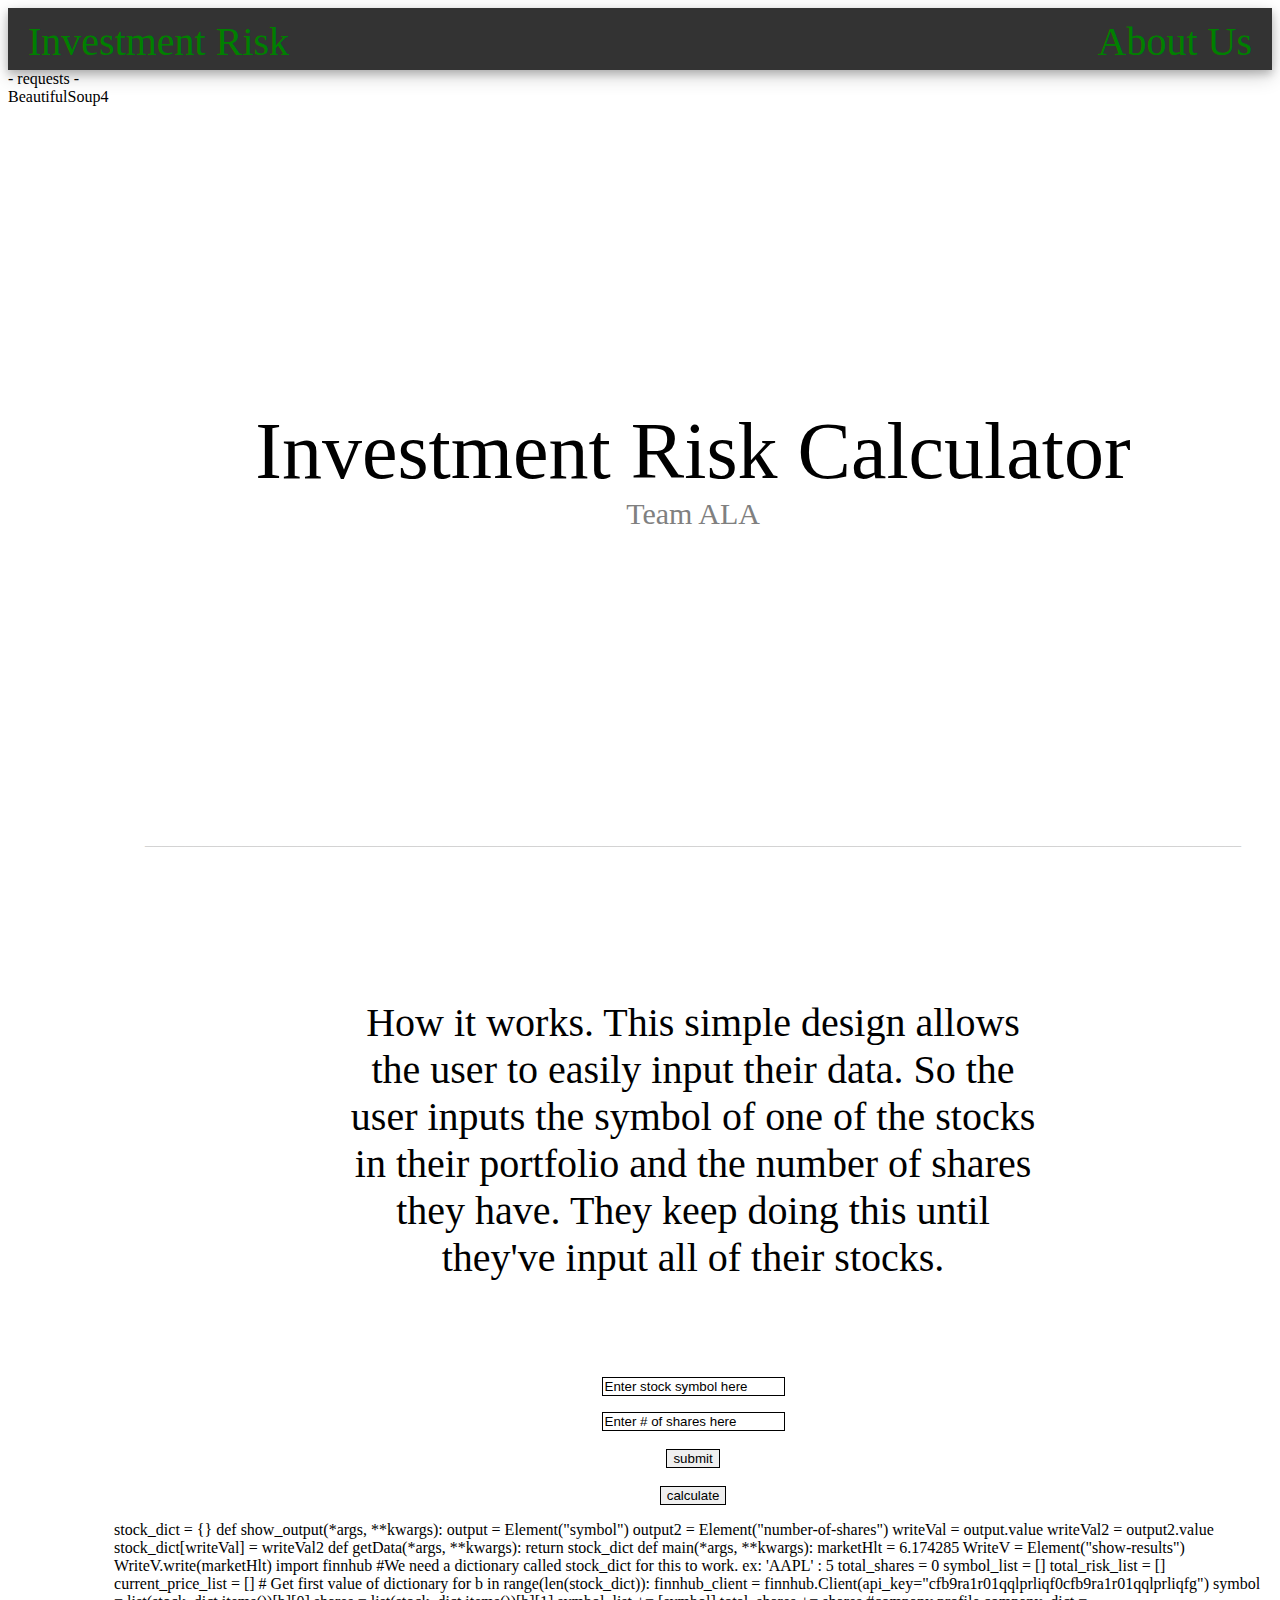
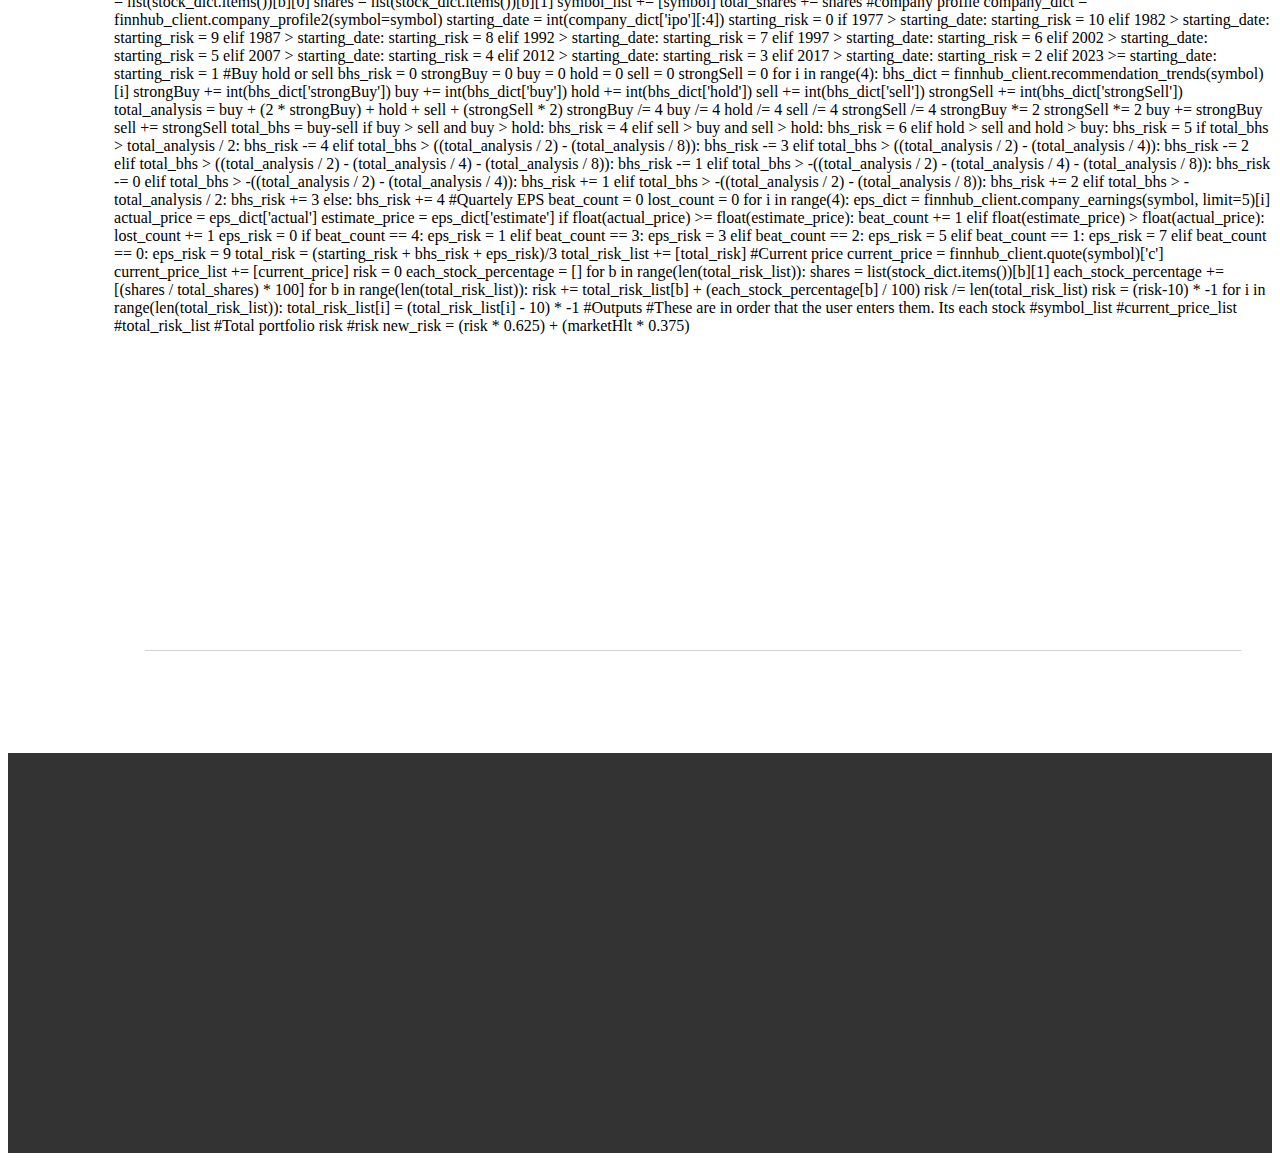
<file: index.html>
<!doctype html>
<html>
    <head>
        <title>hack</title>
        <link rel="stylesheet" href="hack.css">
        <link rel="stylesheet" href="https://pyscript.net/alpha/pyscript.css">
        <script defer src="https://pyscript.net/alpha/pyscript.js"></script> 
        <py-env>
            - requests
            - BeautifulSoup4
        </py-env>
    </head>
    <body>
        <!--NAVBAR-->
        <div class="navbar">
            <a href="index.html" class="navbar2 navbar-contents">
                Investment Risk
            </a>
            <a href="about.html" class="navbar3 navbar-contents">
                About Us
            </a>        
        </div>

        <!--INTRO/NAME-->
        <div class="intro">
            <div class="intro-title">
                <div class="intro-title-main">
                    Investment Risk Calculator
                </div>
                <div class="intro-title-sub">
                    Team ALA
                </div>
            </div>
            <div class="line1">_________________________________________________________________________________________________________________________________________</div>
            <div class="intro-explanation-flex">
                <div class="spacer spacer1">
                    
                </div>
                <div class="intro-explanation">
                    
                    <div>How it works. This simple design allows the user to easily input their data. So the user inputs the symbol of one of the stocks in their portfolio and the number of shares they have. They keep doing this until they've input all of their stocks.</div>

                </div>
                <div class="spacer spacer2">
                </div>
            </div>
            <div style="text-align: center">
                <p><input style="border:1px solid" type="text" id="symbol" name="symbol" value="Enter stock symbol here" onfocus="this.value=''"></p>
    
                <p><input style="border:1px solid" type="text" id="number-of-shares" name="number-of-shares" value="Enter # of shares here" onfocus="this.value=''"></p>
    
                <p style="text-align: center; padding-bottom: 2px; padding-top: 2px;"><button button style="border:1px solid" id = "show_output" class = "btn btn-primary" type = "submit" pys-onClick="show_output" onclick="saveUserInput()">submit</button></p>

                <p style="text-align: center"><button id = "main" button style="border:1px solid" class = "btn btn-primary" type = "submit" pys-onClick="main" onclick="doTheCalculations()">calculate</button></p>

                <div id="simple text"></div>
                <div id="simple text2"></div>
            </div>
            <py-script>
                stock_dict = {}

                def show_output(*args, **kwargs):
                    output = Element("symbol")
                    output2 = Element("number-of-shares")
                    writeVal = output.value
                    writeVal2 = output2.value
                    stock_dict[writeVal] = writeVal2

                def getData(*args, **kwargs):
                    return stock_dict
                
                def main(*args, **kwargs):
                    marketHlt = 6.174285
                    WriteV = Element("show-results")
                    WriteV.write(marketHlt)

                    import finnhub

                    #We need a dictionary called stock_dict for this to work. ex: 'AAPL' : 5

                    
                    total_shares = 0
                    symbol_list = []
                    total_risk_list = []
                    current_price_list = []
                    # Get first value of dictionary
                    for b in range(len(stock_dict)):
                        finnhub_client = finnhub.Client(api_key="cfb9ra1r01qqlprliqf0cfb9ra1r01qqlprliqfg")
                    
                        symbol = list(stock_dict.items())[b][0]
                        shares = list(stock_dict.items())[b][1]
                        
                        symbol_list += [symbol]
                    
                        total_shares += shares
                    
                        #company profile
                    
                        company_dict = finnhub_client.company_profile2(symbol=symbol)
                        starting_date = int(company_dict['ipo'][:4])
                        starting_risk = 0

                        if 1977 > starting_date:
                            starting_risk = 10
                        elif 1982 > starting_date:
                            starting_risk = 9
                        elif 1987 > starting_date:
                            starting_risk = 8
                        elif 1992 > starting_date:
                            starting_risk = 7
                        elif 1997 > starting_date:
                            starting_risk = 6
                        elif 2002 > starting_date:
                            starting_risk = 5
                        elif 2007 > starting_date:
                            starting_risk = 4
                        elif 2012 > starting_date:
                            starting_risk = 3
                        elif 2017 > starting_date:
                            starting_risk = 2
                        elif 2023 >= starting_date:
                            starting_risk = 1
                            
                    
                    
                        #Buy hold or sell
                    
                        bhs_risk = 0
                    
                        strongBuy = 0
                        buy = 0
                        hold = 0
                        sell = 0
                        strongSell = 0
                        for i in range(4):
                            bhs_dict = finnhub_client.recommendation_trends(symbol)[i]
                            strongBuy += int(bhs_dict['strongBuy'])
                            buy += int(bhs_dict['buy'])
                            hold += int(bhs_dict['hold'])
                            sell += int(bhs_dict['sell'])
                            strongSell += int(bhs_dict['strongSell'])
                            
                        total_analysis = buy + (2 * strongBuy) + hold + sell + (strongSell * 2)
                            
                        strongBuy /= 4
                        buy /= 4
                        hold /= 4
                        sell /= 4
                        strongSell /= 4
                            
                        strongBuy *= 2
                        strongSell *= 2
                    
                        buy += strongBuy
                        sell += strongSell
                    
                        total_bhs = buy-sell
                    
                        if buy > sell and buy > hold:
                            bhs_risk = 4
                        elif sell > buy and sell > hold:
                            bhs_risk = 6
                        elif hold > sell and hold > buy:
                            bhs_risk = 5
                            
                        if total_bhs > total_analysis / 2:
                            bhs_risk -= 4
                        elif total_bhs > ((total_analysis / 2) - (total_analysis / 8)):
                            bhs_risk -= 3
                        elif total_bhs > ((total_analysis / 2) - (total_analysis / 4)):
                            bhs_risk -= 2
                        elif total_bhs > ((total_analysis / 2) - (total_analysis / 4) - (total_analysis / 8)):
                            bhs_risk -= 1
                        elif total_bhs > -((total_analysis / 2) - (total_analysis / 4) - (total_analysis / 8)):
                            bhs_risk -= 0
                        elif total_bhs > -((total_analysis / 2) - (total_analysis / 4)):
                            bhs_risk += 1
                        elif total_bhs > -((total_analysis / 2) - (total_analysis / 8)):
                            bhs_risk += 2
                        elif total_bhs > -total_analysis / 2:
                            bhs_risk += 3
                        else:
                            bhs_risk += 4
                            
                    
                        #Quartely EPS
                    
                        beat_count = 0
                        lost_count = 0
                        for i in range(4):
                            eps_dict = finnhub_client.company_earnings(symbol, limit=5)[i]
                            actual_price = eps_dict['actual']
                            estimate_price = eps_dict['estimate']
                            if float(actual_price) >= float(estimate_price):
                                beat_count += 1
                            elif float(estimate_price) > float(actual_price):
                                lost_count += 1
                                
                        eps_risk = 0
                    
                        if beat_count == 4:
                            eps_risk = 1
                        elif beat_count == 3:
                            eps_risk = 3
                        elif beat_count == 2:
                            eps_risk = 5
                        elif beat_count == 1:
                            eps_risk = 7
                        elif beat_count == 0:
                            eps_risk = 9
                    
                        total_risk = (starting_risk + bhs_risk + eps_risk)/3
                    
                    
                        total_risk_list += [total_risk]
                    
                        #Current price
                    
                        current_price = finnhub_client.quote(symbol)['c']
                        
                        current_price_list += [current_price]
                        
                        
                    risk = 0
                    each_stock_percentage = []
                    for b in range(len(total_risk_list)):
                        shares = list(stock_dict.items())[b][1]
                        each_stock_percentage += [(shares / total_shares) * 100]
                        
                    for b in range(len(total_risk_list)):
                        risk += total_risk_list[b] + (each_stock_percentage[b] / 100)
                        
                    risk /= len(total_risk_list)
                    risk = (risk-10) * -1
                    
                    for i in range(len(total_risk_list)):
                        total_risk_list[i] = (total_risk_list[i] - 10) * -1
                    
                    #Outputs
                    
                    #These are in order that the user enters them. Its each stock
                    #symbol_list
                    #current_price_list
                    #total_risk_list    
                    
                    
                    #Total portfolio risk
                    #risk                   

                    new_risk = (risk * 0.625) + (marketHlt * 0.375)

            </py-script>
            <script>
                function compute(){
                    var dict = getData();
                    console.log(dict);
                }
            </script>
        </div>
        <div class="modal-area" id="hidden" style="display:none">
            <button style="border: 1px solid; color: purple" id="openModal">See results</button>
        </div>
        <div id="modal" class="modal">
            <div class="modal-content">
                <span class="close">&times;</span>
                <div>Current market health value: <p id="show-results"></p></div>
            </div>
        </div>
        <div class="line2">_________________________________________________________________________________________________________________________________________</div>
        <div class="footer">

        </div>
        <script src="hack.js"></script>
    </body>
</html>
</file>
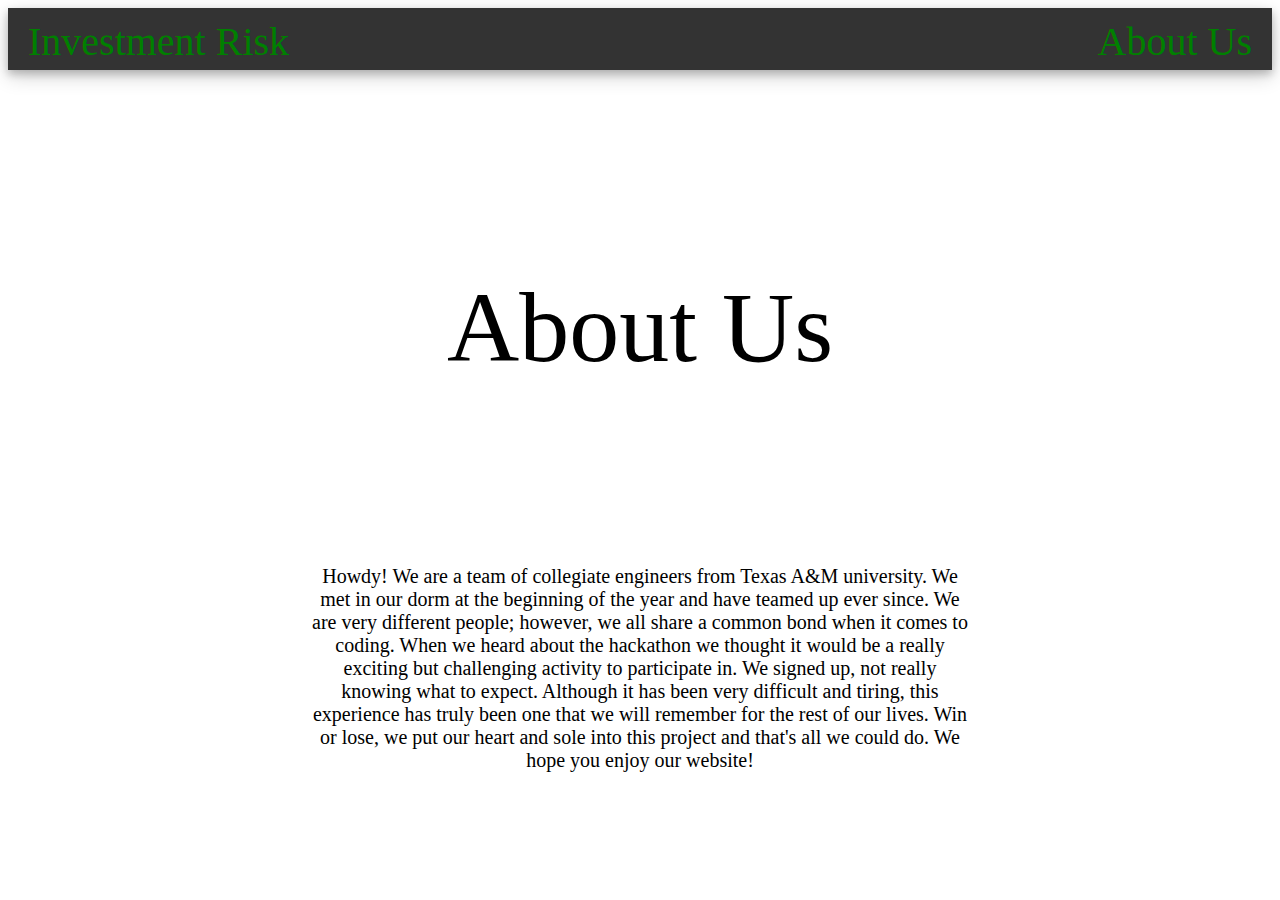
<file: about.html>
<!doctype html>
<html>
    <head>
        <title>About Us</title>
        <link rel="stylesheet" href="about.css">
    </head>
    <body>
        <!--NAVBAR-->
        <div class="navbar">
            <a href="index.html" class="navbar2 navbar-contents">
                Investment Risk
            </a>
            <a href="about.html" class="navbar3 navbar-contents">
                About Us
            </a>        
        </div>
        <div class="header">About Us</div>
        <br>
        <div class="paragraph">
            Howdy! We are a team of collegiate engineers from Texas A&M university. We met in our dorm at the beginning of the year and have teamed up ever since. We are very different people; however, we all share a common bond when it comes to coding. When we heard about the hackathon we thought it would be a really exciting but challenging activity to participate in. We signed up, not really knowing what to expect. Although it has been very difficult and tiring, this experience has truly been one that we will remember for the rest of our lives. Win or lose, we put our heart and sole into this project and that's all we could do. We hope you enjoy our website!
        </div>
    </body>
</html>
</file>
<file: hack.css>
body {
    display: grid;
}

/*Navbar*/
.navbar {
    display: flex;
    justify-content: space-between;
    background-color: #333;
    /*height: 70px;*/
    box-shadow: 0 4px 8px 0 rgba(0, 0, 0, 0.2), 0 6px 20px 0 rgba(0, 0, 0, 0.19);
    grid-column: 1/20;
    grid-row: 1/2;
    padding: 10px 20px 5px 20px;
}

.navbar-contents {
    color: green;
    font-size: 40px;
}

.image1 {
    height: 55px;
    width: 55px;
}

.navbar3 {
    text-decoration: none;
}

.navbar2 {
    text-decoration: none;
}

.navbar4 {
    text-decoration: none;
}

/*Intro*/
.intro {
    grid-column: 5/16;
    grid-row: 3/4;
    /*display: flex;*/
    justify-content: center;
    border-color: green;
}

.intro-title {
    padding: 300px 50px 300px 50px;
    text-align: center;
    grid-row: 3;

}

.intro-title-main {
    font-size: 80px;
    color: black;
}

.intro-title-sub {
    font-size: 30px;
    color: grey;
}

.intro-explanation-flex {
    display: flex;
    justify-content: space-between;
    grid-row: 4;
    padding: 0px 0px 80px 0px;
}


.intro-explanation {
    font-size: 40px;
    text-align: center;
    /*padding: 0px 300px 0px 300px;*/
    width: 60%;
}

.line1 {
    padding-bottom: 150px;
    color: #D3D3D3;
    grid-column: 4/17;
    text-align: center;
}

.line2 {
    padding-top: 300px;
    padding-bottom: 100px;
    color: #D3D3D3;
    grid-column: 4/17;
    grid-row: 6;
    text-align: center;
}

/*user input stuff*/
.user-input {
    text-align: center;
    grid-column: 7/14;
    grid-row: 6/8;
    padding-top: 40px;
}

.user-input-symbol {
    width: 100%;
    height: 30px;
    text-align: center;
}

.user-input-number-of-shares {
    width: 100%;
    height: 30px;
    text-align: center;
    /*padding: 0px 50px 0px 50px;*/
}

.user-input-button {
    height: 25px;
}


/*footer*/
.footer {
    grid-column: 1/20;
    grid-row: 9/10;
    background-color: #333;
    height: 400px;
}

.modal-area {
    text-align: center;
    position: relative;
    grid-column: 7/14;
    top: 1500px;
    width: 80px;
    height: 20px;
    right: 225px;
    border-radius: 20%;
}

.modal-button {
    color: purple;
}

.modal {
    display: none;
    position: fixed;
    z-index: 1;
    left: 0;
    top: 0;
    width: 100%;
    height: 100%;
    overflow: auto;
    background-color: rgba(0,0,0,0.4);
  }
  
  .modal-content {
    background-color: #fefefe;
    margin: 15% auto;
    padding: 20px;
    border: 1px solid #888;
    width: 80%;
  }
  
  .close {
    color: #aaa;
    float: right;
    font-size: 28px;
    font-weight: bold;
  }
  
  .close:hover,
  .close:focus {
    color: black;
    text-decoration: none;
    cursor: pointer;
  }
</file>
<file: about.css>
body {
    display: grid;
}


.header {
    text-align: center;
    font-size: 100px;
    padding-top: 200px;
    padding-bottom: 180px;
    grid-row: 2;
}

/*
.about-line {
    display: flex;
    justify-content: space-between;
}*/



.paragraph {
    grid-row: 3;
    text-align: center;
    padding-left: 300px;
    padding-right: 300px;
    font-size: 20px;
}



/*Navbar*/
.navbar {
    display: flex;
    justify-content: space-between;
    background-color: #333;
    /*height: 70px;*/
    box-shadow: 0 4px 8px 0 rgba(0, 0, 0, 0.2), 0 6px 20px 0 rgba(0, 0, 0, 0.19);
    grid-column: 1/20;
    grid-row: 1/2;
    padding: 10px 20px 5px 20px;
}

.navbar-contents {
    color: green;
    font-size: 40px;
}

.image1 {
    height: 55px;
    width: 55px;
}

.navbar3 {
    text-decoration: none;
}

.navbar2 {
    text-decoration: none;
}

.navbar4 {
    text-decoration: none;
}
</file>
